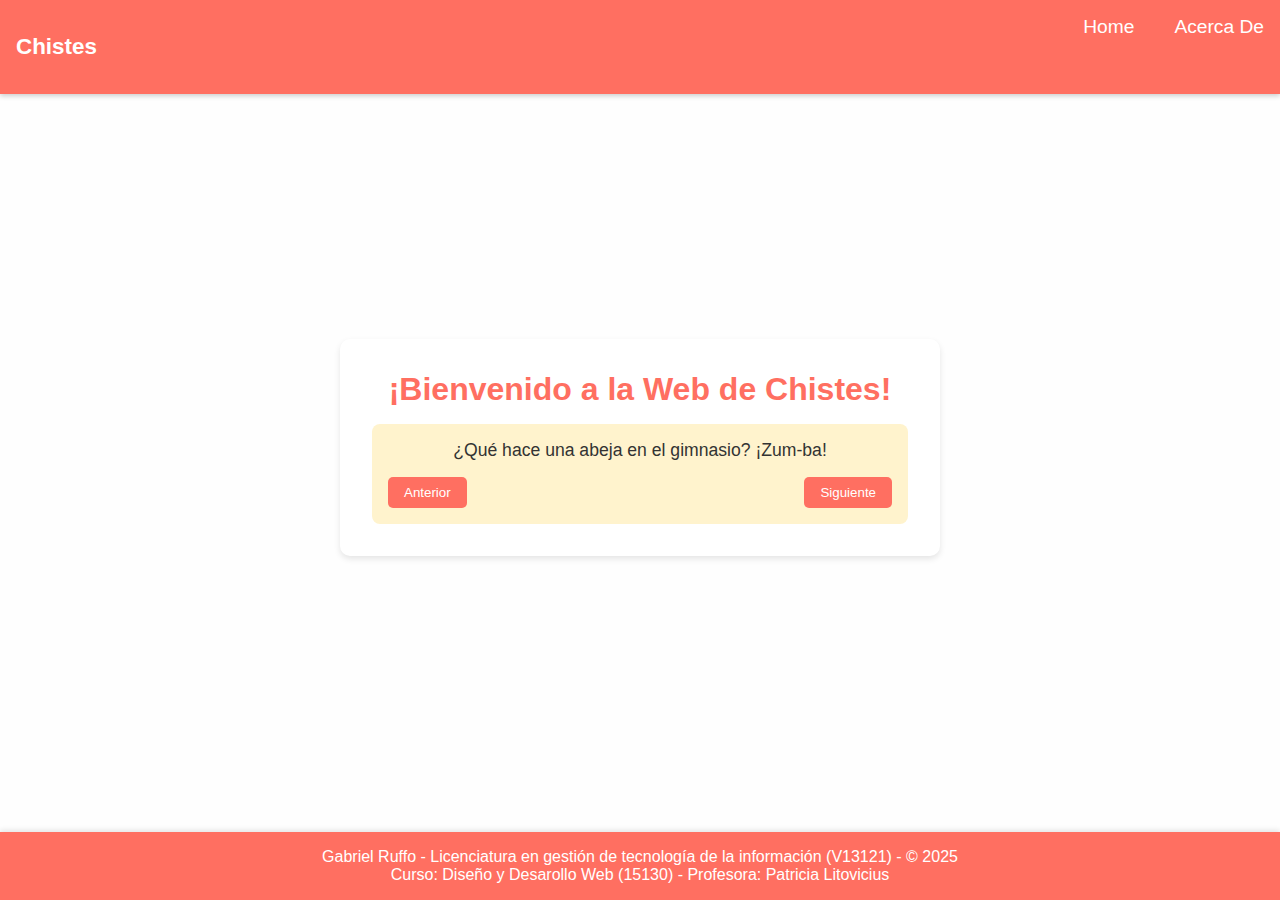
<file: index.html>
<!DOCTYPE html>
<html lang="es">

<head>
    <meta charset="UTF-8" />
    <meta name="viewport" content="width=device-width, initial-scale=1.0" />
    <title>Chistes</title>
    <link rel="stylesheet" href="https://cdnjs.cloudflare.com/ajax/libs/font-awesome/6.5.0/css/all.min.css">
    <link rel="stylesheet" href="./styles.css" />
</head>

<body>
    <header>
        <nav class="navbar">
            <div class="logo">Chistes</div>
            <button class="menu-toggle" id="menu-toggle">☰</button>
            <ul class="nav-links" id="nav-links">
                <li><a href="./index.html" class="nav-link">Home</a></li>
                <li><a href="./sobremi.html" class="nav-link">Acerca De</a></li>
            </ul>
        </nav>
    </header>

    <main>
        <section id="home" class="section">
            <h1>¡Bienvenido a la Web de Chistes!</h1>
            <div class="chiste-container">
                <p id="chiste">Cargando chiste...</p>
                <div class="buttons">
                    <button id="anterior">Anterior</button>
                    <button id="siguiente">Siguiente</button>
                </div>
            </div>
        </section>
    </main>
    <footer>
        <p>Gabriel Ruffo - Licenciatura en gestión de tecnología de la información (V13121) - © 2025</p>
        <p>Curso: Diseño y Desarollo Web (15130) - Profesora: Patricia Litovicius</p>
    </footer>
    <script src="./scripts.js"></script>
</body>

</html>
</file>
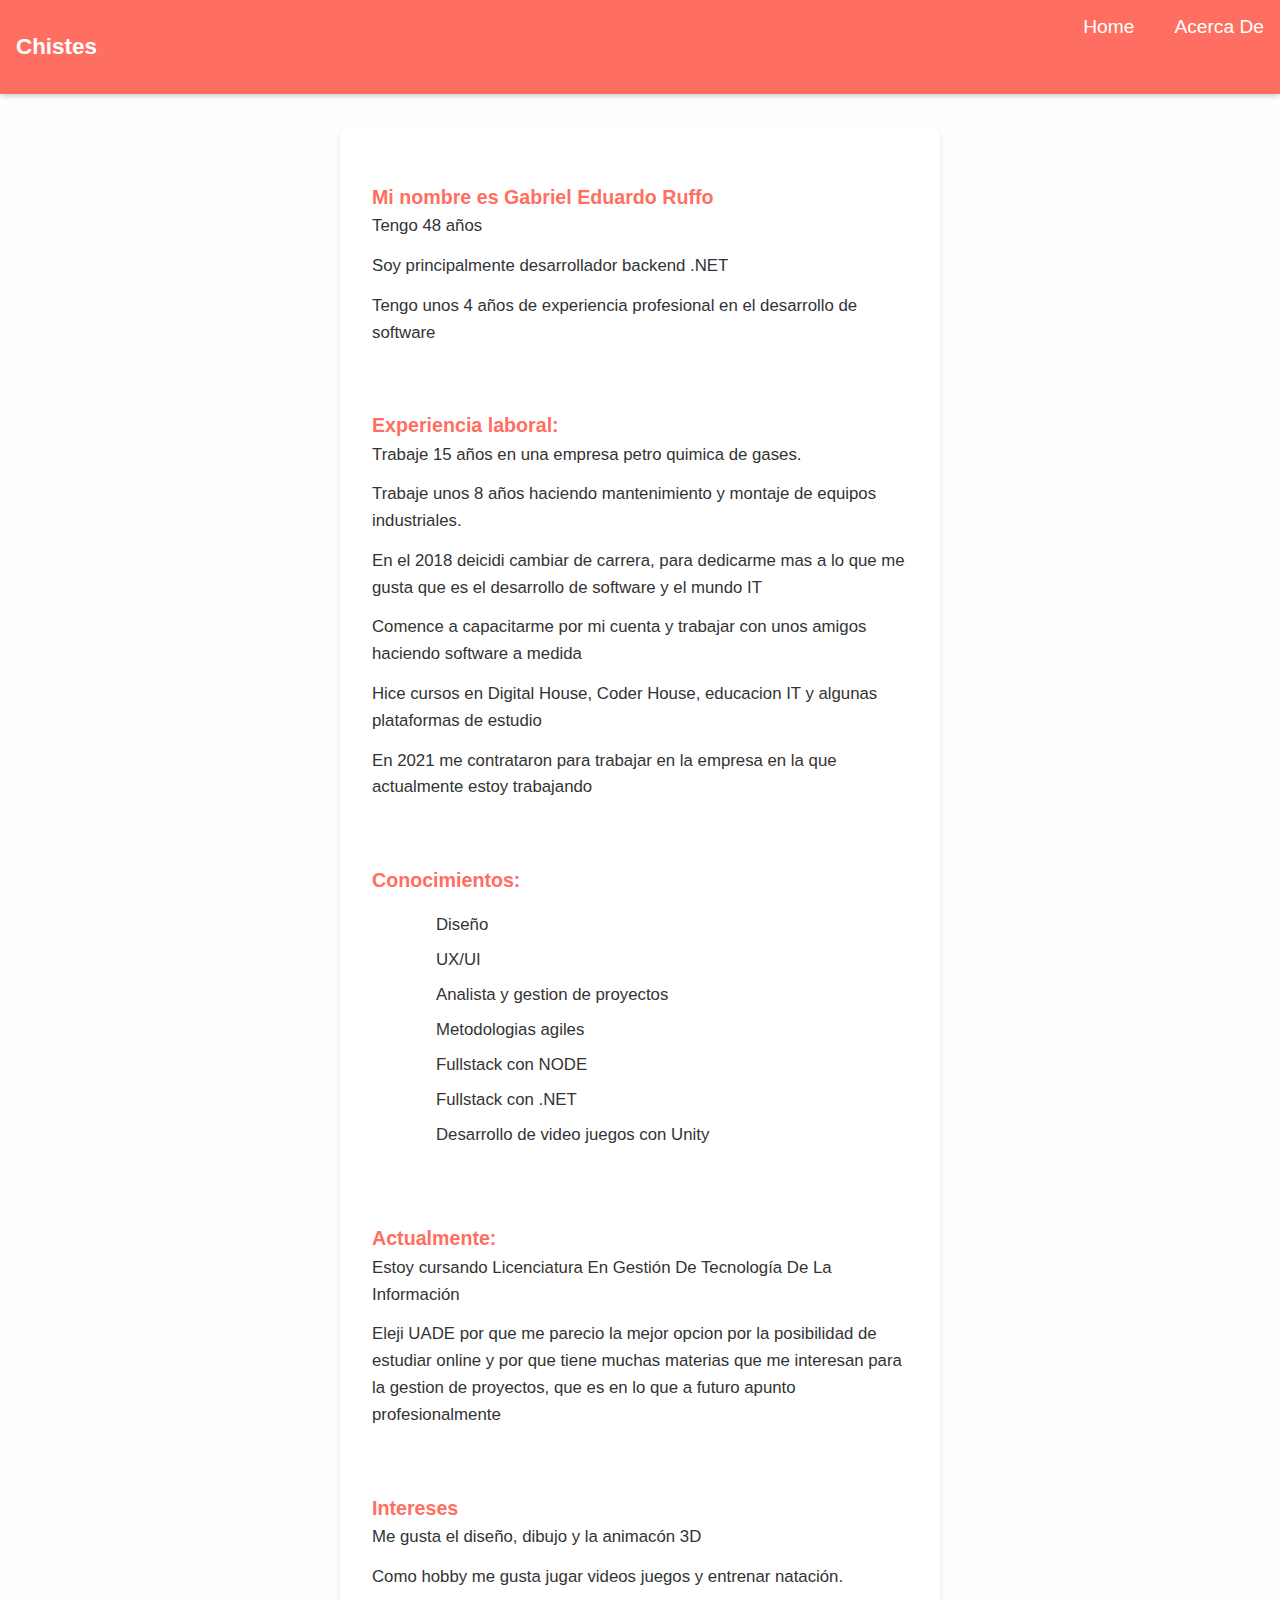
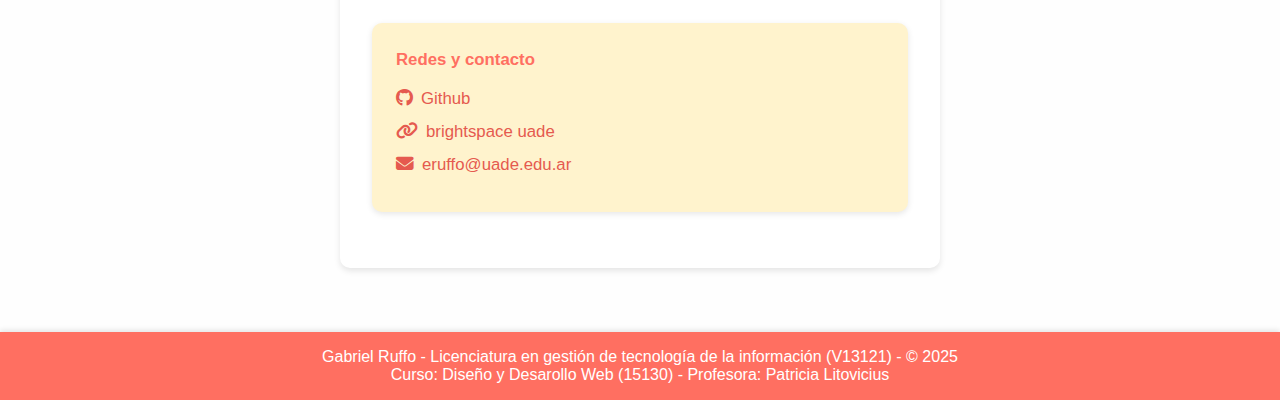
<file: sobremi.html>
<!DOCTYPE html>
<html lang="es">

<head>
    <meta charset="UTF-8" />
    <meta name="viewport" content="width=device-width, initial-scale=1.0" />
    <title>Chistes</title>
    <link rel="stylesheet" href="https://cdnjs.cloudflare.com/ajax/libs/font-awesome/6.5.0/css/all.min.css">
    <link rel="stylesheet" href="./styles.css" />
</head>

<body>
    <header>
        <nav class="navbar">
            <div class="logo">Chistes</div>
            <button class="menu-toggle" id="menu-toggle">☰</button>
            <ul class="nav-links" id="nav-links">
                <li><a href="./index.html" class="nav-link">Home</a></li>
                <li><a href="./sobremi.html" class="nav-link">Acerca De</a></li>
            </ul>
        </nav>
    </header>

    <main>
        <section class="section">
            <article class="sobre_mi">
                <h3>Mi nombre es Gabriel Eduardo Ruffo</h3>
                <p>Tengo 48 años</p>
                <p>Soy principalmente desarrollador backend .NET</p>
                <p>Tengo unos 4 años de experiencia profesional en el desarrollo de software</p>
                <br>
                <h3>Experiencia laboral:</h3>
                <p>Trabaje 15 años en una empresa petro quimica de gases.</p>
                <p>Trabaje unos 8 años haciendo mantenimiento y montaje de equipos industriales.</p>
                <p>En el 2018 deicidi cambiar de carrera, para dedicarme mas a lo que me gusta que es el desarrollo de software y el mundo IT</p>
                <p>Comence a capacitarme por mi cuenta y trabajar con unos amigos haciendo software a medida</p>
                <p>Hice cursos en Digital House, Coder House, educacion IT y algunas plataformas de estudio</p>
                <p>En 2021 me contrataron para trabajar en la empresa en la que actualmente estoy trabajando</p>
                <br>
                <h3>Conocimientos:</h3>
                <ul>
                    <li>Diseño</li>
                    <li>UX/UI</li>
                    <li>Analista y gestion de proyectos</li>
                    <li>Metodologias agiles</li>
                    <li>Fullstack con NODE</li>
                    <li>Fullstack con .NET</li>
                    <li>Desarrollo de video juegos con Unity</li>
                </ul>
                <br>
                <h3>Actualmente:</h3>
                <p>Estoy cursando Licenciatura En Gestión De Tecnología De La Información</p>
                <p>Eleji UADE por que me parecio la mejor opcion por la posibilidad de estudiar online y por que tiene muchas materias que me interesan para la gestion de proyectos, que es en lo que a futuro apunto profesionalmente</p>
                <br>
                <h3>Intereses</h3>
                <p>Me gusta el diseño, dibujo y la animacón 3D</p>
                <p>Como hobby me gusta jugar videos juegos y entrenar natación.</p>
            </article>
            <article class="contacto">
                <h2 class="sobre_mi">Redes y contacto</h2>
                <a href="https://github.com/Gabriel-Ruffo-uade" target="_blank"> <i class="fab fa-github"></i>Github</a>
                <a href="https://virtualbsp.uade.edu.ar/d2l/home" target="_blank"><i class="fas fa-link"></i>brightspace uade</a>
                <a href="mailto:eruffo@uade.edu.ar"><i class="fas fa-envelope"></i>eruffo@uade.edu.ar</a>
            </article>            
        </section>
    </main>

    <footer>
        <p>Gabriel Ruffo - Licenciatura en gestión de tecnología de la información (V13121) - © 2025</p>
        <p>Curso: Diseño y Desarollo Web (15130) - Profesora: Patricia Litovicius</p>
    </footer>
    <script src="./scripts.js"></script>
</body>
</html>
</file>
<file: styles.css>
* {
  margin: 0;
  padding: 0;
  box-sizing: border-box;
}

:root {
  --primary-color: #ff6f61;
  --primary-dark: #e55a4f;
  --text-color: #333;
  --bg-color: #fefefe;
  --accent-bg: #fff3cd;
}

body {
  font-family: 'Segoe UI', sans-serif;
  background: var(--bg-color);
  color: var(--text-color);
  display: flex;
  flex-direction: column;
  min-height: 100vh;
}

header {
  background-color: var(--primary-color);
  color: #fff;
  padding: 1rem;
  box-shadow: 0 2px 5px rgba(0,0,0,0.2);
}

.navbar {
  display: flex;
  justify-content: space-between;
  align-items: center;
}

.logo {
  font-weight: bold;
  font-size: 1.4rem;
}

.menu-toggle {
  font-size: 1.8rem;
  background: none;
  border: none;
  color: #fff;
  cursor: pointer;
}

.nav-links {
  display: none;
  list-style: none;
  flex-direction: column;
  gap: 1rem;
  margin-top: 1rem;
}

.nav-links a {
  color: white;
  text-decoration: none;
  font-size: 1.2rem;
}

.nav-links.show {
  display: flex;
}

main {
  flex: 1;
  padding: 2rem 1rem;
  display: flex;
  flex-direction: column;
  align-items: center;
  justify-content: center;
}

.section {
  max-width: 600px;
  width: 100%;
  background-color: white;
  padding: 2rem;
  margin-bottom: 2rem;
  border-radius: 10px;
  box-shadow: 0 3px 6px rgba(0,0,0,0.1);
  text-align: center;
}

.section h1, .section h2 {
  margin-bottom: 1rem;
  color: var(--primary-color);
}

.chiste-container {
  background: var(--accent-bg);
  padding: 1rem;
  border-radius: 8px;
  margin-top: 1rem;
  min-height: 100px;
  font-size: 1.1rem;
}

.buttons {
  margin-top: 1rem;
  display: flex;
  justify-content: space-between;
}

button {
  padding: 0.5rem 1rem;
  background-color: var(--primary-color);
  border: none;
  color: white;
  border-radius: 5px;
  cursor: pointer;
  transition: background 0.3s ease;
}

button:hover {
  background-color: var(--primary-dark);
}

/* NUEVOS ESTILOS PARA ACERCA DE */
.sobre_mi {
  text-align: left;
  line-height: 1.6;
  font-size: 1.05rem;
  margin-bottom: 2rem;
}

.sobre_mi h3 {
  color: var(--primary-color);
  margin-top: 1.5rem;
}

ul {
  margin: 1rem 0 2rem 1.5rem;
  padding-left: 1rem;
  list-style: none;
}

ul li {
  margin-bottom: 0.5rem;
  font-size: 1.05rem;
  position: relative;
  padding-left: 1.5rem;
}

.section a {
  color: var(--primary-dark);
  text-decoration: none;
  font-weight: bold;
}

.section a:hover {
  text-decoration: underline;
}

.section p {
  margin-bottom: 0.8rem;
}

/* Ajustes generales */
.section article, .section ul {
  margin-bottom: 1.5rem;
}

/* Íconos */
.section i {
  margin-right: 0.5rem;
  color: var(--primary-dark);
  font-size: 1.1rem;
}

.contacto {
  background-color: var(--accent-bg);
  padding: 1.5rem;
  border-radius: 10px;
  box-shadow: 0 2px 6px rgba(0,0,0,0.1);
  text-align: left;
  margin-top: 2rem;
  font-size: 1.05rem;
}

.contacto a {
  display: block;
  margin-bottom: 0.8rem;
  font-weight: 500;
  transition: color 0.3s ease;
}

.contacto a:hover {
  color: var(--primary-color);
  text-decoration: underline;
}

.contacto h2 {
  color: var(--primary-color);
  margin-bottom: 1rem;
}

footer {
  background-color: var(--primary-color);
  color: white;
  text-align: center;
  padding: 1rem;
  margin-top: auto;
  box-shadow: 0 -2px 5px rgba(0,0,0,0.1);
}

footer a {
  color: #ffe;
  text-decoration: underline;
}

@media (min-width: 768px) {
  .menu-toggle {
    display: none;
  }

  .nav-links {
    display: flex !important;
    flex-direction: row;
    gap: 1rem;
    margin-top: 0;
  }
}
</file>
